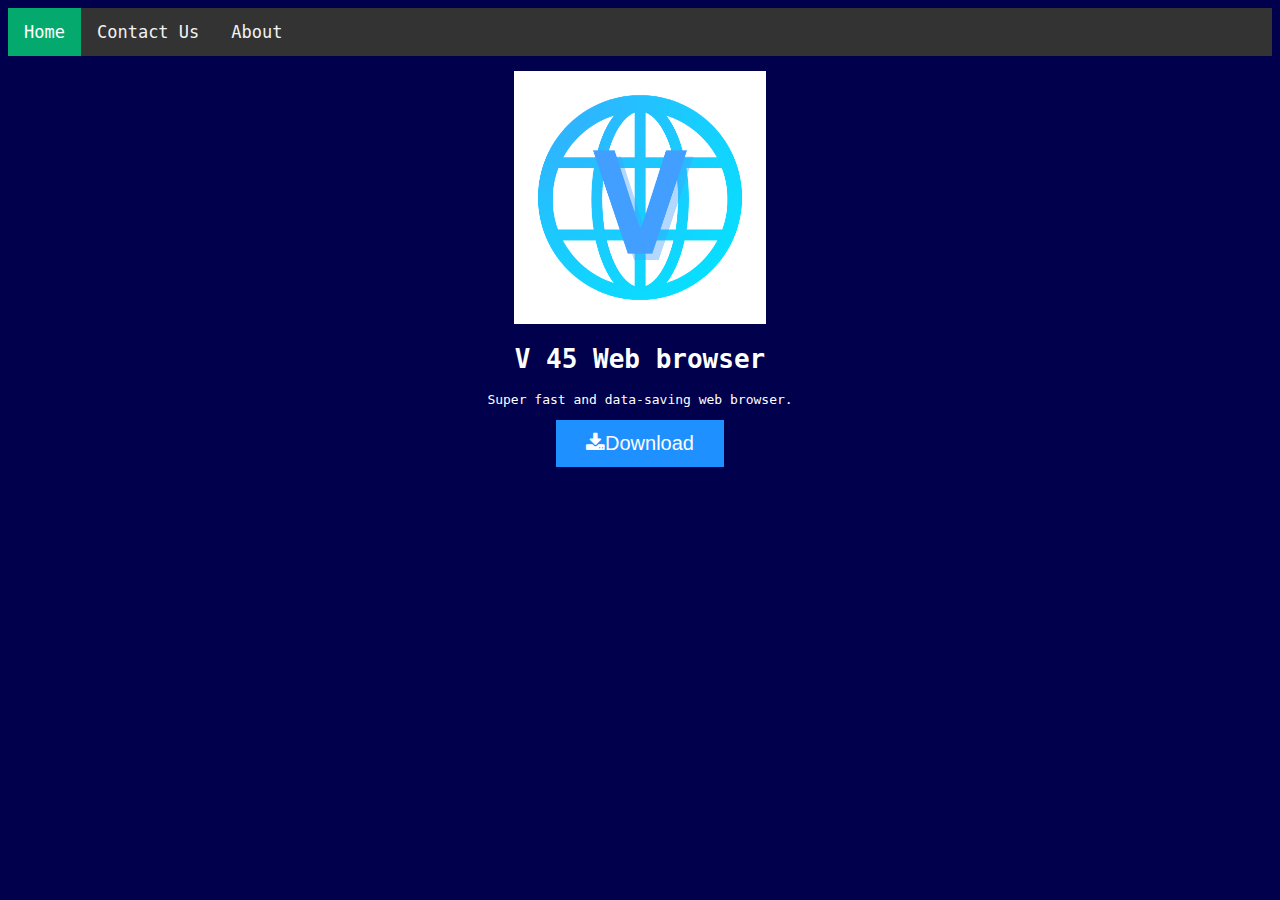
<file: index.html>
<!DOCTYPE html>
<html>
<head>
  <meta charset="UTF-8">
  <meta name="viewport" content="width=device-width, initial-scale=1.0">
  <meta name="description" content="Best Web browser fast and safe V 45 Web browser Download now">
  <meta name="keywords" content="V 45 browser, V 45 web browser, Browser, Best web browser, V 45">
  <meta name="author" content="V 45 Web Browser">
  <title>V 45 Web browser</title>
  <link rel="stylesheet" href="https://cdnjs.cloudflare.com/ajax/libs/font-awesome/4.7.0/css/font-awesome.min.css">
  <link rel="stylesheet" href="style.css">
  <link rel="icon" type="image/x-icon" href="V45.ico">
  <script>
    function myFunction() {
      // Implement your mobile navigation toggle code here
    }
  </script>
  <!-- Google tag (gtag.js) -->
<script async src="https://www.googletagmanager.com/gtag/js?id=G-NXX23QQB3K"></script>
<script>
  window.dataLayer = window.dataLayer || [];
  function gtag(){dataLayer.push(arguments);}
  gtag('js', new Date());

  gtag('config', 'G-NXX23QQB3K');
</script>
</head>
<body class="body">
<div class="topnav" id="myTopnav">
  <a href="index.html" class="active">Home</a>
  <a href="contact.html">Contact Us</a>
  <a href="about.html">About</a>
  <a href="javascript:void(0);" class="icon" onclick="myFunction()">
    <i class="fa fa-bars"></i>
  </a>
</div>
<br>
<center>
<img src="V_45_(1).png" width="20%" height="20%">
<h1>V 45 Web browser</h1>
<p>Super fast and data-saving web browser.</p>
<a href="App/V45 web browser app.apk" download><button class="btn"><i class="fa fa-download"></i>Download</button></a>
<br>
<br>
<br>
</center>
</hr>
<!-- Rest of your HTML content -->
</body>
</html>
</file>
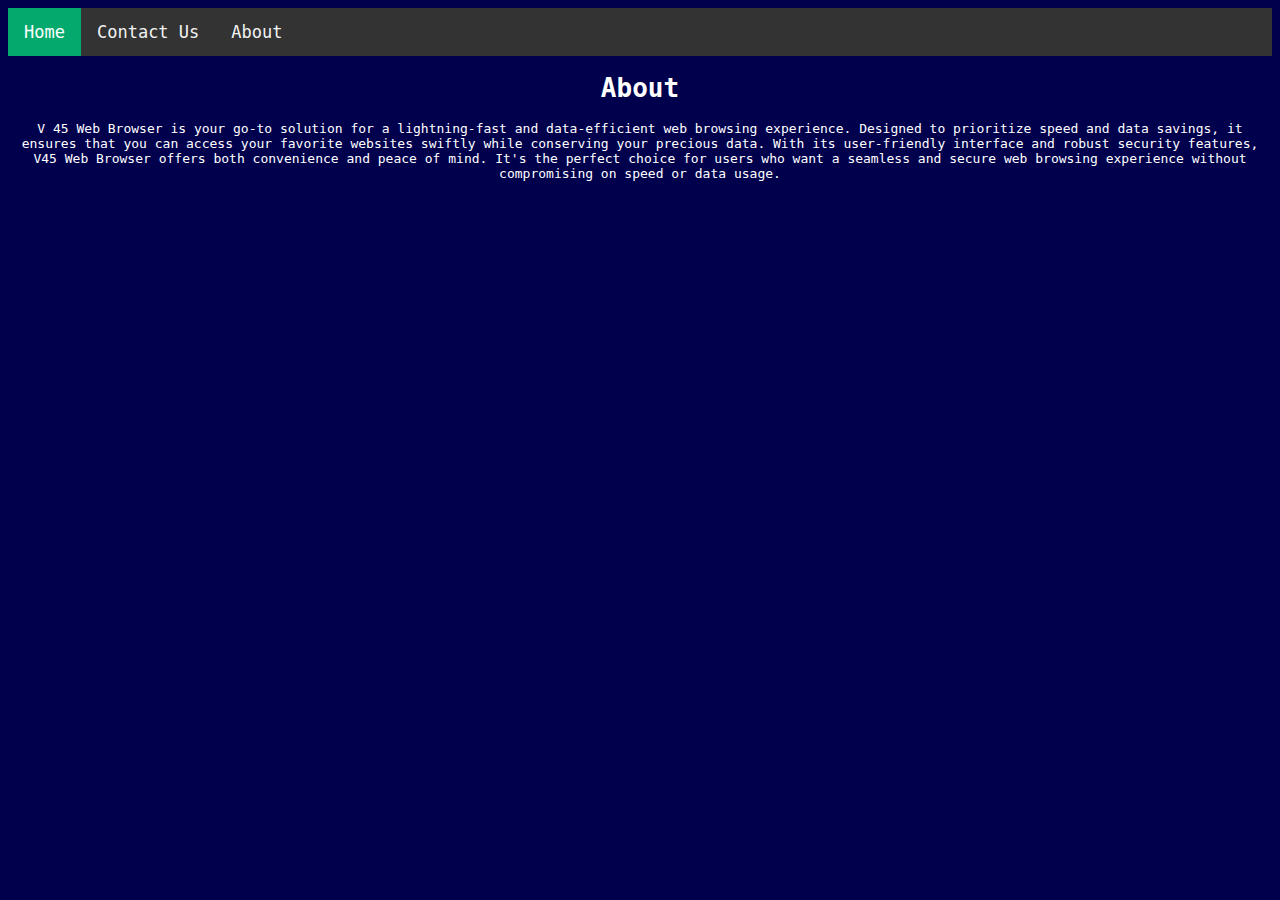
<file: about.html>
<!DOCTYPE html>
<html>
<head>
<title>About</title>
<link rel="stylesheet" href="https://cdnjs.cloudflare.com/ajax/libs/font-awesome/4.7.0/css/font-awesome.min.css">
<link rel="stylesheet" href="style.css">
<meta name="viewport" content="width=device-width, initial-scale=1.0">
<meta name="description" content="Best Web browser fast and safe V 45 Web browser Download now">
<meta name="keywords" content="Best browser, browser, Browser,Best web browser">
<!-- Google tag (gtag.js) -->
<script async src="https://www.googletagmanager.com/gtag/js?id=G-NXX23QQB3K"></script>
<script>
  window.dataLayer = window.dataLayer || [];
  function gtag(){dataLayer.push(arguments);}
  gtag('js', new Date());

  gtag('config', 'G-NXX23QQB3K');
</script>
</head>
<body class="body">
<div class="topnav" id="myTopnav">
  <a href="index.html" class="active">Home</a>
  <a href="contact.html">Contact Us</a>
  <a href="about.html">About</a>
  <a href="javascript:void(0);" class="icon" onclick="myFunction()">
    <i class="fa fa-bars"></i>
  </a>
</div>
<center>
<h1>About</h1>
<p>V 45 Web Browser is your go-to solution for a lightning-fast and data-efficient web browsing experience. Designed to prioritize speed and data savings, it ensures that you can access your favorite websites swiftly while conserving your precious data. With its user-friendly interface and robust security features, V45 Web Browser offers both convenience and peace of mind. It's the perfect choice for users who want a seamless and secure web browsing experience without compromising on speed or data usage.</p>
</center>
</body>
</html>
</file>
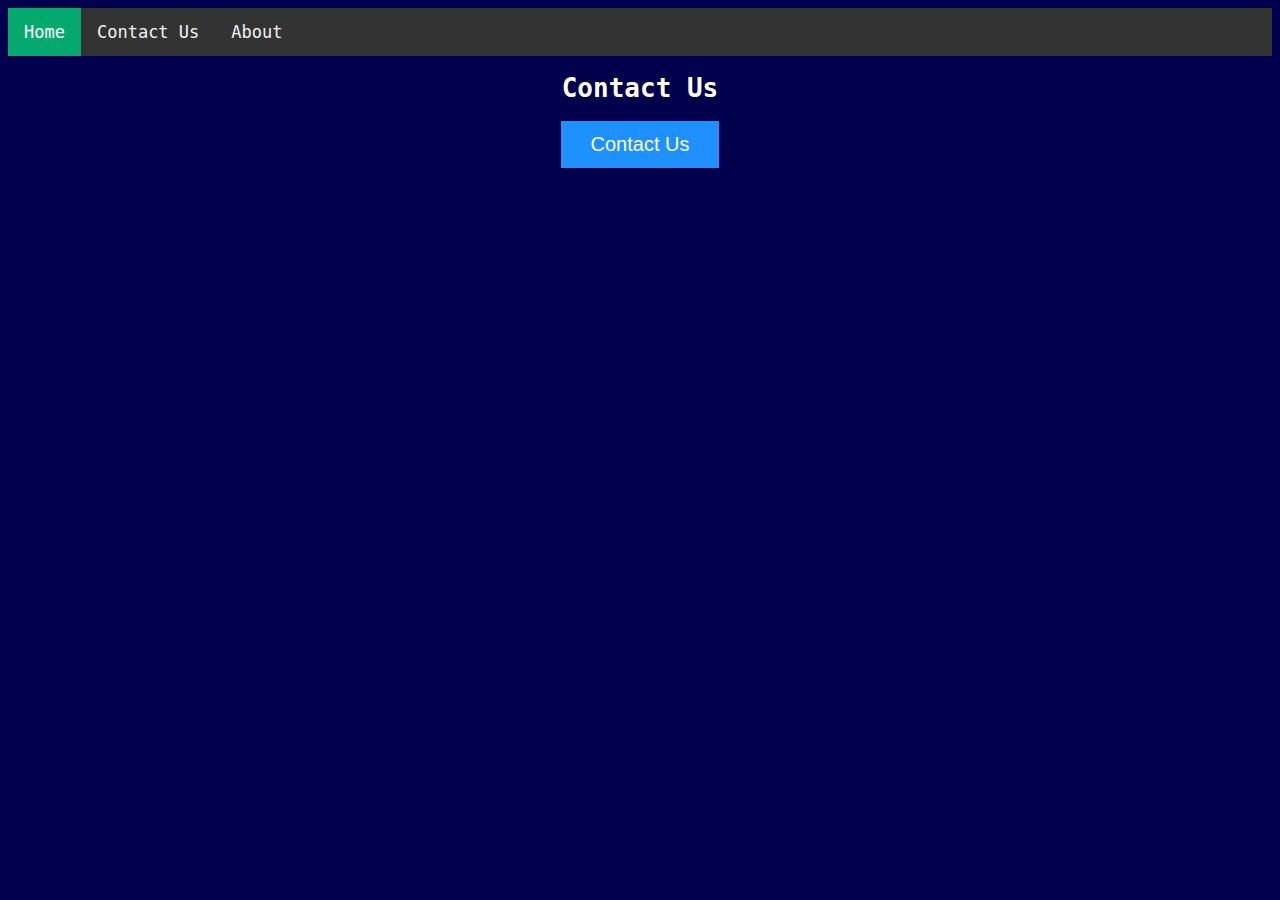
<file: contact.html>
<!DOCTYPE html>
<html>
<head>
<title>Contact Us</title>
<link rel="stylesheet" href="https://cdnjs.cloudflare.com/ajax/libs/font-awesome/4.7.0/css/font-awesome.min.css">
<link rel="stylesheet" href="style.css">
<meta name="viewport" content="width=device-width, initial-scale=1.0">
<meta name="description" content="Best Web browser fast and safe V 45 Web browser Download now">
<meta name="keywords" content="Best browser, browser, Browser,Best web browser">
<!-- Google tag (gtag.js) -->
<script async src="https://www.googletagmanager.com/gtag/js?id=G-NXX23QQB3K"></script>
<script>
  window.dataLayer = window.dataLayer || [];
  function gtag(){dataLayer.push(arguments);}
  gtag('js', new Date());

  gtag('config', 'G-NXX23QQB3K');
</script>
</head>
<body class="body">
<center>
<div class="topnav" id="myTopnav">
  <a href="index.html" class="active">Home</a>
  <a href="contact.html">Contact Us</a>
  <a href="about.html">About</a>
  <a href="javascript:void(0);" class="icon" onclick="myFunction()">
    <i class="fa fa-bars"></i>
  </a>
</div>
<center>
<h1>Contact Us</h1>
<a href="https://forms.gle/TPyvs5w1ZcgQDz5N6"><button class="btn" >Contact Us</button></a>
</center>
</body>
</html>
</file>
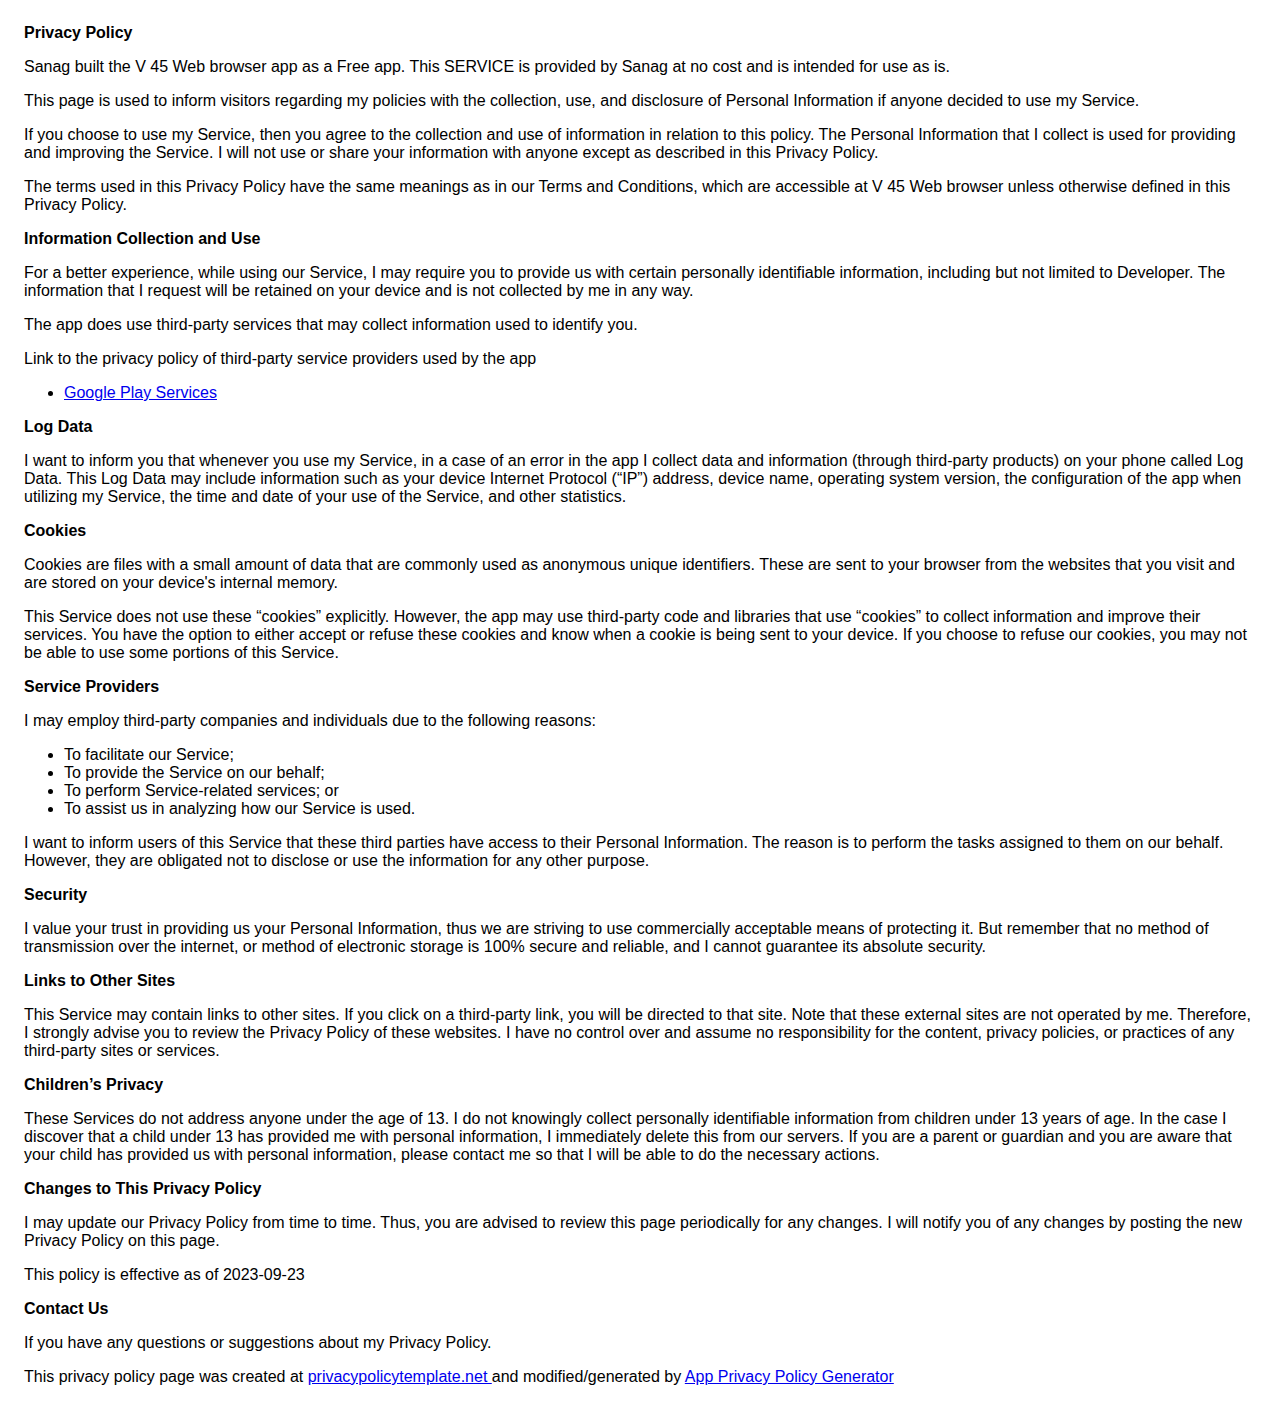
<file: Privacy policy.html>
<!DOCTYPE html>
    <html>
    <head>
      <meta charset='utf-8'>
      <meta name='viewport' content='width=device-width'>
      <title>Privacy Policy</title>
      <style> body { font-family: 'Helvetica Neue', Helvetica, Arial, sans-serif; padding:1em; } </style>
    </head>
    <body>
    <strong>Privacy Policy</strong> <p>
                  Sanag built the V 45 Web browser app as
                  a Free app. This SERVICE is provided by
                  Sanag at no cost and is intended for use as
                  is.
                </p> <p>
                  This page is used to inform visitors regarding my
                  policies with the collection, use, and disclosure of Personal
                  Information if anyone decided to use my Service.
                </p> <p>
                  If you choose to use my Service, then you agree to
                  the collection and use of information in relation to this
                  policy. The Personal Information that I collect is
                  used for providing and improving the Service. I will not use or share your information with
                  anyone except as described in this Privacy Policy.
                </p> <p>
                  The terms used in this Privacy Policy have the same meanings
                  as in our Terms and Conditions, which are accessible at
                  V 45 Web browser unless otherwise defined in this Privacy Policy.
                </p> <p><strong>Information Collection and Use</strong></p> <p>
                  For a better experience, while using our Service, I
                  may require you to provide us with certain personally
                  identifiable information, including but not limited to Developer. The information that
                  I request will be retained on your device and is not collected by me in any way.
                </p> <div><p>
                    The app does use third-party services that may collect
                    information used to identify you.
                  </p> <p>
                    Link to the privacy policy of third-party service providers used
                    by the app
                  </p> <ul><li><a href="https://www.google.com/policies/privacy/" target="_blank" rel="noopener noreferrer">Google Play Services</a></li><!----><!----><!----><!----><!----><!----><!----><!----><!----><!----><!----><!----><!----><!----><!----><!----><!----><!----><!----><!----><!----><!----><!----><!----><!----><!----><!----><!----></ul></div> <p><strong>Log Data</strong></p> <p>
                  I want to inform you that whenever you
                  use my Service, in a case of an error in the app
                  I collect data and information (through third-party
                  products) on your phone called Log Data. This Log Data may
                  include information such as your device Internet Protocol
                  (“IP”) address, device name, operating system version, the
                  configuration of the app when utilizing my Service,
                  the time and date of your use of the Service, and other
                  statistics.
                </p> <p><strong>Cookies</strong></p> <p>
                  Cookies are files with a small amount of data that are
                  commonly used as anonymous unique identifiers. These are sent
                  to your browser from the websites that you visit and are
                  stored on your device's internal memory.
                </p> <p>
                  This Service does not use these “cookies” explicitly. However,
                  the app may use third-party code and libraries that use
                  “cookies” to collect information and improve their services.
                  You have the option to either accept or refuse these cookies
                  and know when a cookie is being sent to your device. If you
                  choose to refuse our cookies, you may not be able to use some
                  portions of this Service.
                </p> <p><strong>Service Providers</strong></p> <p>
                  I may employ third-party companies and
                  individuals due to the following reasons:
                </p> <ul><li>To facilitate our Service;</li> <li>To provide the Service on our behalf;</li> <li>To perform Service-related services; or</li> <li>To assist us in analyzing how our Service is used.</li></ul> <p>
                  I want to inform users of this Service
                  that these third parties have access to their Personal
                  Information. The reason is to perform the tasks assigned to
                  them on our behalf. However, they are obligated not to
                  disclose or use the information for any other purpose.
                </p> <p><strong>Security</strong></p> <p>
                  I value your trust in providing us your
                  Personal Information, thus we are striving to use commercially
                  acceptable means of protecting it. But remember that no method
                  of transmission over the internet, or method of electronic
                  storage is 100% secure and reliable, and I cannot
                  guarantee its absolute security.
                </p> <p><strong>Links to Other Sites</strong></p> <p>
                  This Service may contain links to other sites. If you click on
                  a third-party link, you will be directed to that site. Note
                  that these external sites are not operated by me.
                  Therefore, I strongly advise you to review the
                  Privacy Policy of these websites. I have
                  no control over and assume no responsibility for the content,
                  privacy policies, or practices of any third-party sites or
                  services.
                </p> <p><strong>Children’s Privacy</strong></p> <div><p>
                    These Services do not address anyone under the age of 13.
                    I do not knowingly collect personally
                    identifiable information from children under 13 years of age. In the case
                    I discover that a child under 13 has provided
                    me with personal information, I immediately
                    delete this from our servers. If you are a parent or guardian
                    and you are aware that your child has provided us with
                    personal information, please contact me so that
                    I will be able to do the necessary actions.
                  </p></div> <!----> <p><strong>Changes to This Privacy Policy</strong></p> <p>
                  I may update our Privacy Policy from
                  time to time. Thus, you are advised to review this page
                  periodically for any changes. I will
                  notify you of any changes by posting the new Privacy Policy on
                  this page.
                </p> <p>This policy is effective as of 2023-09-23</p> <p><strong>Contact Us</strong></p> <p>
                  If you have any questions or suggestions about my
                  Privacy Policy. 
                </p> <p>This privacy policy page was created at <a href="https://privacypolicytemplate.net" target="_blank" rel="noopener noreferrer">privacypolicytemplate.net </a>and modified/generated by <a href="https://app-privacy-policy-generator.nisrulz.com/" target="_blank" rel="noopener noreferrer">App Privacy Policy Generator</a></p>
    </body>
    </html>
</file>
<file: style.css>
.body{
	font-family:sans-serif;
	background-color:#00004d;
	font-family:monospace;
	color:white;
}

.btn {
  background-color: DodgerBlue;
  border: none;
  color: white;
  padding: 12px 30px;
  cursor: pointer;
  font-size: 20px;
}

/* Darker background on mouse-over */
.btn:hover {
  background-color: RoyalBlue;
}

/* Add a black background color to the top navigation */
.topnav {
  background-color: #333;
  overflow: hidden;
}

/* Style the links inside the navigation bar */
.topnav a {
  float: left;
  display: block;
  color: #f2f2f2;
  text-align: center;
  padding: 14px 16px;
  text-decoration: none;
  font-size: 17px;
}

/* Change the color of links on hover */
.topnav a:hover {
  background-color: #ddd;
  color: black;
}

/* Add an active class to highlight the current page */
.topnav a.active {
  background-color: #04AA6D;
  color: white;
}

/* Hide the link that should open and close the topnav on small screens */
.topnav .icon {
  display: none;
}
</file>
